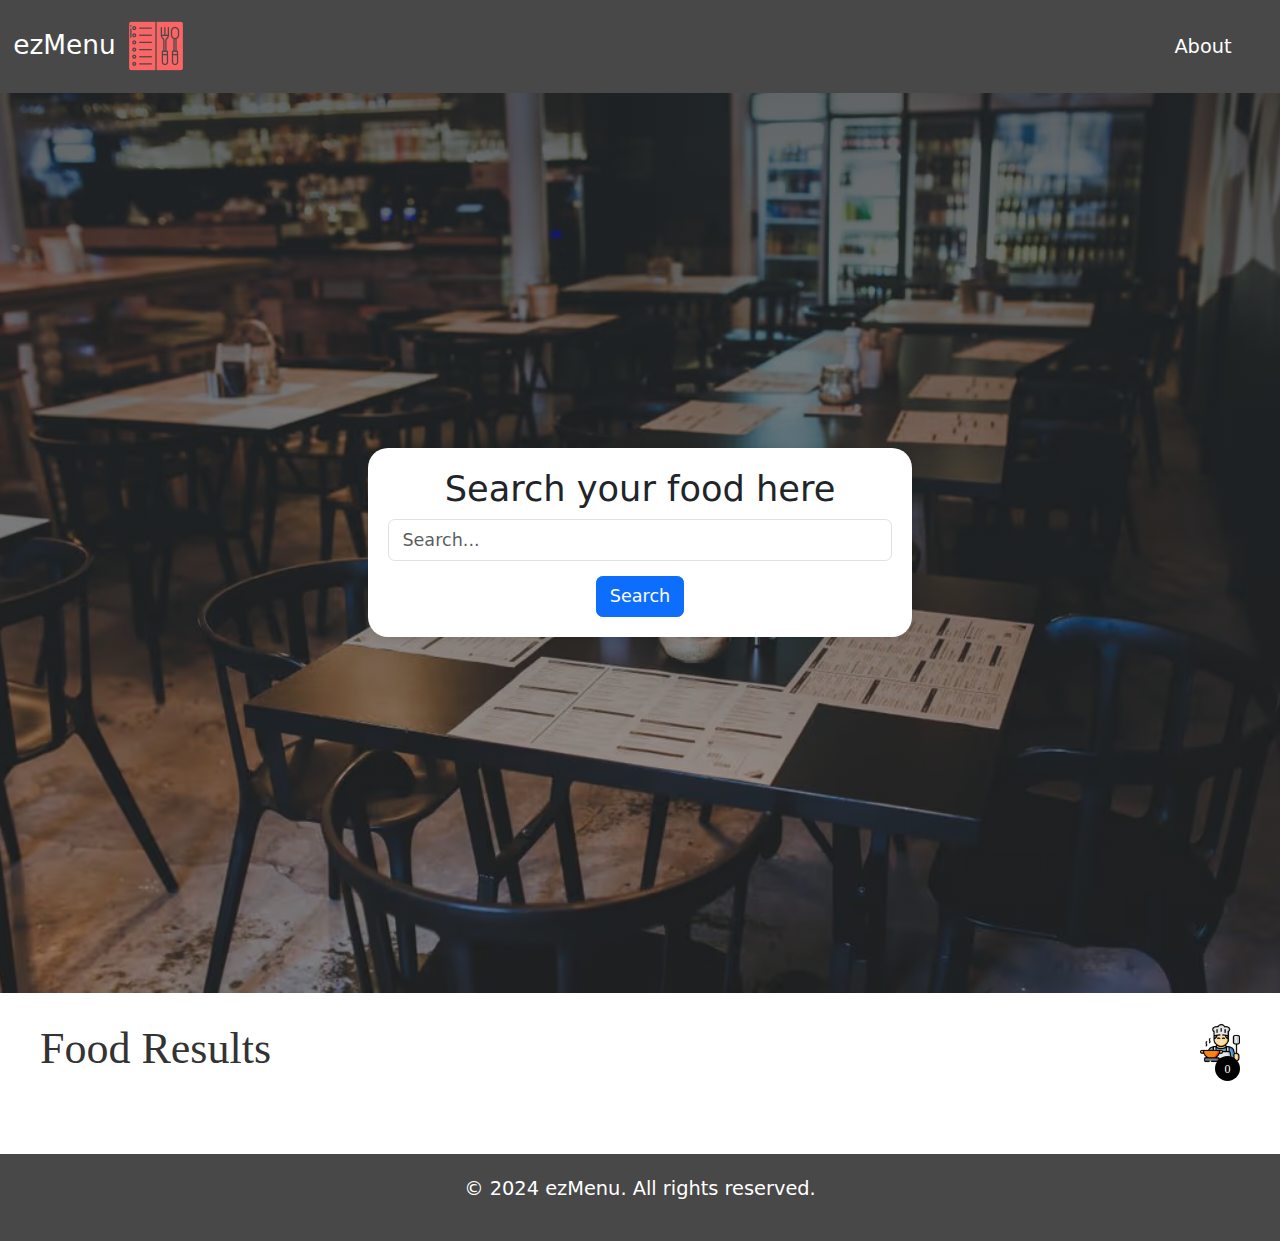
<file: frontend/index.html>
<!DOCTYPE html>
<html lang="en">

<head>
  <meta charset="UTF-8">
  <meta http-equiv="X-UA-Compatible" content="IE=edge">
  <meta name="viewport" content="width=device-width, initial-scale=1.0">
  <title>ezMenu</title>
  <meta name="description"
    content="Web para facilitar la tarea de realizar cartas de menu digitales y su QR correspondiente.">
  <meta name="keywords"
    content="menu, crear menu, restaurante, carta, recetas, generador de menus, generador de cartas, qr menu, aprender recetas">
  <meta name="author" content="ezMenu">
  <meta name="copyright" content="ezMenu">
  <link rel="icon" href="assets/logo.png">
  <!-- Enlace a la biblioteca de Bootstrap -->
  <link href="https://cdn.jsdelivr.net/npm/bootstrap@5.3.0/dist/css/bootstrap.min.css" rel="stylesheet">
  <!-- Estilos personalizados -->
  <link rel="stylesheet" href="./css/style.css">
</head>

<body>

  <!-- Header con el navbar -->
  <header>
    <nav class="navbar navbar-expand-lg navbar-light bg-light">
      <div class="container-fluid">
        <a class="navbar-brand" href="#">ezMenu
          <img src="./assets/logo.png" alt="Logo">
        </a>
        <button class="navbar-toggler" type="button" data-bs-toggle="collapse" data-bs-target="#navbarSupportedContent"
          aria-controls="navbarSupportedContent" aria-expanded="false" aria-label="Toggle navigation">
          <span class="navbar-toggler-icon"></span>
        </button>
        <div class="collapse navbar-collapse" id="navbarSupportedContent">
          <ul class="navbar-nav ms-auto mb-2 mb-lg-0 me-4">

            <li class="nav-item">
              <a class="nav-link" href="./pages/about.html">About</a>
            </li>

          </ul>
        </div>
      </div>
    </nav>
  </header>

  <!-- Section Inicio-->
  <section class="inicio-section">
    <div class="container text-center">
      <div class="row">
        <div class="col-md-6 offset-md-3">
          <div class="search-box">
            <h2 class="text-center">Search your food here</h2>
            <form id="searchForm" action="#" class="text-center">
              <div class="form-group">
                <input id="searchInput" type="text" class="form-control" placeholder="Search...">
              </div>
              <button type="submit" class="btn btn-primary">Search</button>
            </form>
          </div>
        </div>
      </div>
    </div>
  </section>

  <section class="Prueba">
    <h1>Food Results</h1>

    <div class="container-icon">
      <div class="container-cart-icon">
        <img src="./assets/menu_icon.png" class="icon-cart">

        <div class="count-products">
          <span id="contador-productos">0</span>
        </div>
      </div>

      <div class="container-cart-products hidden-cart">
        <div class="row-product hidden">
          <div class="cart-product">
            <div class="info-cart-product">
              <span class="cantidad-producto-carrito">1</span>
              <p class="titulo-producto-carrito">Zapatos Nike</p>
              <span class="precio-producto-carrito">$80</span>
            </div>
            <svg xmlns="http://www.w3.org/2000/svg" fill="none" viewBox="0 0 24 24" stroke-width="1.5"
              stroke="currentColor" class="icon-close">
              <path stroke-linecap="round" stroke-linejoin="round" d="M6 18L18 6M6 6l12 12" />
            </svg>
          </div>
        </div>

        <div class="cart-total hidden">
          <h3>Total:</h3>
          <span class="total-pagar">$0</span>
        </div>

        <p class="cart-empty">Cart is empty</p>
      </div>
    </div>

  </section>
  <section id="carrito" class="container-items">

  </section>
  <div class="container">
    <div class="row">
      <div class="col text-center">
        <button class="crear-menu hidden" id="crearMenu-btn">Create Menu</button>
      </div>
    </div>
    <div class="row">
      <div class="col text-center">
        <button class="crear-qr hidden" id="qr_boton">Generate QR</button>
      </div>
    </div>
  </div>
  <div class="preview">
    <div class="modal-container" id="modal">
      <div class="modal-content">

        <span class="close" id="closeBtn">&times;</span>
        <h2 id="modal-title">Título del artículo</h2>
        <p id="modal-content">Contenido del artículo...</p>
        <h4>Ingredients</h4>
        <p id="modal-ingredients"></p>
        <h4>Nutritional Information</h4>
        <p id="modal-nutrition"></p>
        <h4>Tutorial</h4>
        <div id="modal-video">
          <video id="video" width="80%" height="360" controls="" autoplay="" name="media">
            <source id=" source_video" src="" type="video/mp4">
          </video>
        </div>
      </div>
    </div>
  </div>

  <!-- Footer -->
  <footer class="text-center mt-auto">
    <p>© 2024 ezMenu. All rights reserved.</p>
  </footer>

  <script src="./js/script.js" type="module"></script>
  <!-- Script de Bootstrap (opcional si deseas funcionalidades como el navbar-toggle) -->
  <script src="https://cdn.jsdelivr.net/npm/bootstrap@5.3.0/dist/js/bootstrap.bundle.min.js"></script>
</body>

</html>
</file>
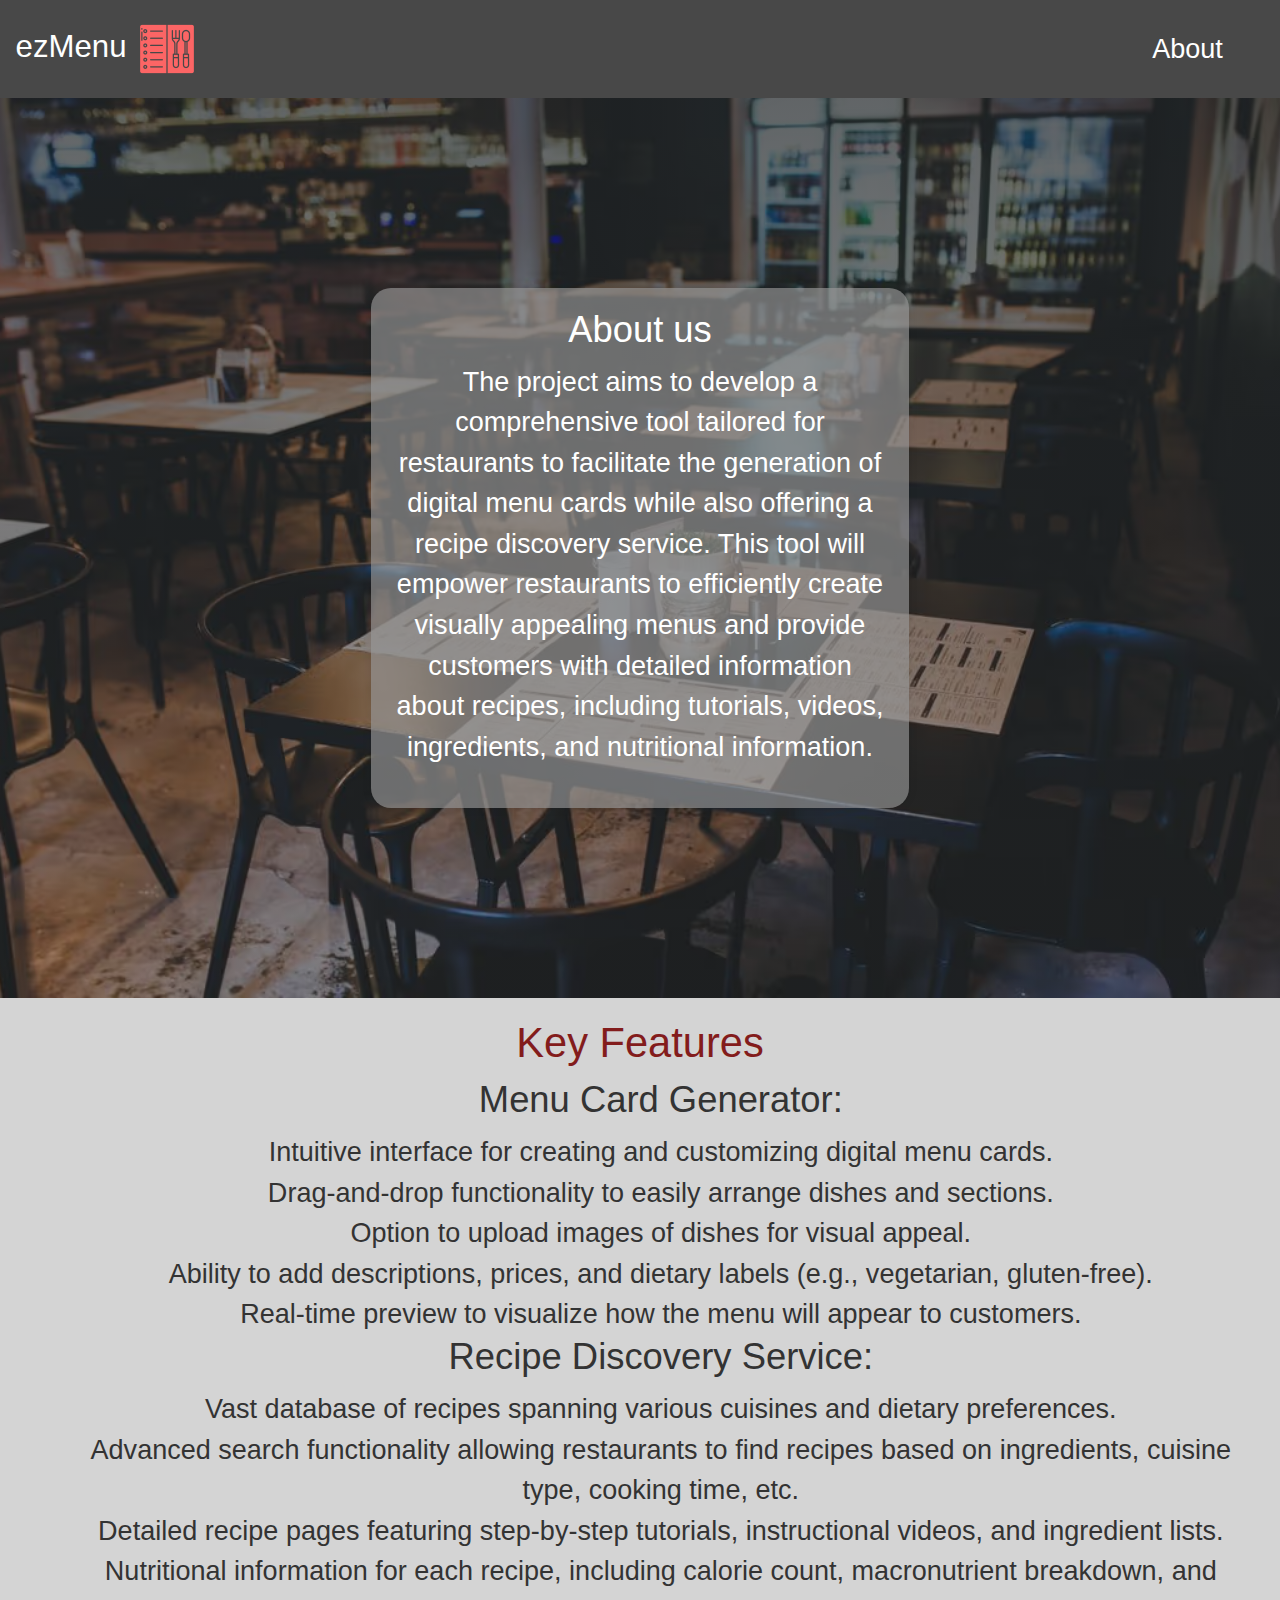
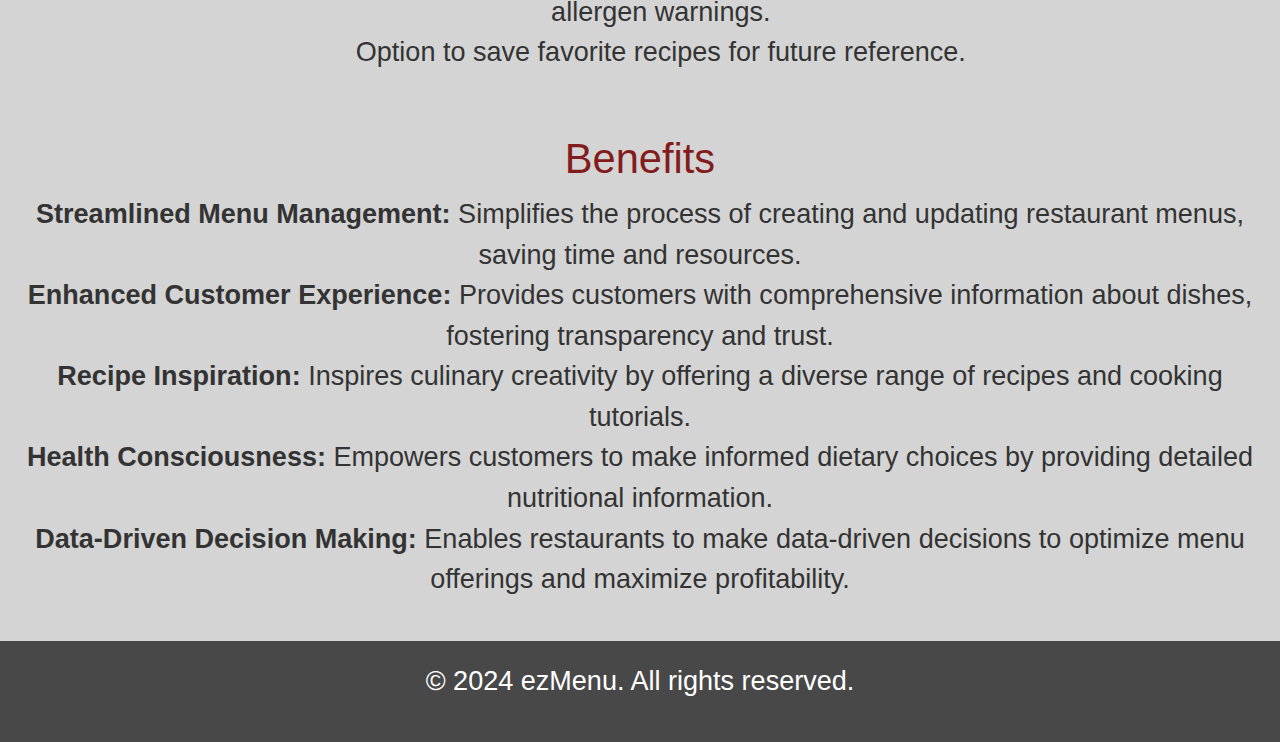
<file: frontend/pages/about.html>
<!DOCTYPE html>
<html lang="en">

<head>
    <meta charset="UTF-8">
    <meta http-equiv="X-UA-Compatible" content="IE=edge">
    <meta name="viewport" content="width=device-width, initial-scale=1.0">
    <title>ezMenu - About us</title>
    <meta name="description"
        content="Web para facilitar la tarea de realizar cartas de menu digitales y su QR correspondiente.">
    <meta name="keywords"
        content="menu, crear menu, restaurante, carta, recetas, generador de menus, generador de cartas, qr menu, aprender recetas">
    <meta name="author" content="ezMenu">
    <meta name="copyright" content="ezMenu">
    <link rel="icon" href="../assets/logo.png">
    <!-- Enlace a la biblioteca de Bootstrap -->
    <link href="https://cdn.jsdelivr.net/npm/bootstrap@5.3.0/dist/css/bootstrap.min.css" rel="stylesheet">
    <!-- Estilos personalizados -->
    <link rel="stylesheet" href="../css/style.css">
    <link rel="stylesheet" href="../css/about.css">
</head>

<body>

    <!-- Header con el navbar -->
    <header>
        <nav class="navbar navbar-expand-lg navbar-light bg-light">
            <div class="container-fluid">
                <a class="navbar-brand" href="../index.html">ezMenu
                    <img src="../assets/logo.png" alt="Logo">
                </a>
                <button class="navbar-toggler" type="button" data-bs-toggle="collapse"
                    data-bs-target="#navbarSupportedContent" aria-controls="navbarSupportedContent"
                    aria-expanded="false" aria-label="Toggle navigation">
                    <span class="navbar-toggler-icon"></span>
                </button>
                <div class="collapse navbar-collapse" id="navbarSupportedContent">
                    <ul class="navbar-nav ms-auto mb-2 mb-lg-0 me-4">
                        <li class="nav-item">
                            <a class="nav-link" href="about.html">About</a>
                        </li>

                    </ul>
                </div>
            </div>
        </nav>
    </header>

    <!-- Section Inicio-->
    <section class="inicio-section">
        <div class="container text-center">
            <div class="row">
                <div class="col-md-6 offset-md-3">
                    <div class="search-box">
                        <h3>About us</h3>
                        <p>
                            The project aims to develop a comprehensive tool tailored for restaurants to facilitate the
                            generation of
                            digital menu cards while also offering a recipe discovery service. This tool will empower
                            restaurants to
                            efficiently create visually appealing menus and provide customers with detailed information
                            about recipes,
                            including tutorials, videos, ingredients, and nutritional information.
                        </p>
                    </div>
                </div>
            </div>
        </div>
    </section>

    <section class="description">
        <h2>Key Features</h2>
        <ol>
            <li>
                <h3>Menu Card Generator:</h3>
                <ul>
                    <li>Intuitive interface for creating and customizing digital menu cards.</li>
                    <li>Drag-and-drop functionality to easily arrange dishes and sections.</li>
                    <li>Option to upload images of dishes for visual appeal.</li>
                    <li>Ability to add descriptions, prices, and dietary labels (e.g., vegetarian, gluten-free).</li>
                    <li>Real-time preview to visualize how the menu will appear to customers.</li>
                </ul>
            </li>
            <li>
                <h3>Recipe Discovery Service:</h3>
                <ul>
                    <li>Vast database of recipes spanning various cuisines and dietary preferences.</li>
                    <li>Advanced search functionality allowing restaurants to find recipes based on ingredients, cuisine
                        type, cooking time, etc.</li>
                    <li>Detailed recipe pages featuring step-by-step tutorials, instructional videos, and ingredient
                        lists.</li>
                    <li>Nutritional information for each recipe, including calorie count, macronutrient breakdown, and
                        allergen warnings.</li>
                    <li>Option to save favorite recipes for future reference.</li>
                </ul>
            </li>
            <!-- Add more features as needed -->
        </ol>
    </section>
    <section class="description">
        <h2>Benefits</h2>
        <ul>
            <li><strong>Streamlined Menu Management:</strong> Simplifies the process of creating and updating restaurant
                menus, saving time and resources.</li>
            <li><strong>Enhanced Customer Experience:</strong> Provides customers with comprehensive information about
                dishes, fostering transparency and trust.</li>
            <li><strong>Recipe Inspiration:</strong> Inspires culinary creativity by offering a diverse range of recipes
                and cooking tutorials.</li>
            <li><strong>Health Consciousness:</strong> Empowers customers to make informed dietary choices by providing
                detailed nutritional information.</li>
            <li><strong>Data-Driven Decision Making:</strong> Enables restaurants to make data-driven decisions to
                optimize menu offerings and maximize profitability.</li>
        </ul>
    </section>

    <!-- Footer -->
    <footer class="text-center mt-auto">
        <p>© 2024 ezMenu. All rights reserved.</p>
    </footer>

    <!-- Script de Bootstrap (opcional si deseas funcionalidades como el navbar-toggle) -->
    <script src="https://cdn.jsdelivr.net/npm/bootstrap@5.3.0/dist/js/bootstrap.bundle.min.js"></script>
</body>

</html>
</file>
<file: frontend/css/style.css>
* {
  font-size: 1.1rem;
}
/* Me permite deslizar cuando hago clic en los links del menu */
html {
  scroll-behavior: smooth;
}
/* Estilos para el logo */
header .bg-light {
  --bs-bg-opacity: 1;
  background-color: #484848 !important; /* Reemplaza "tu-color" con el color que desees */
}
.nav {
  color: white;
}
.navbar-brand {
  font-size: 1.5rem;
  color: white;
}

#searchInput{
  margin-bottom: 15px;
}
.nav-link {
  color: white;
}
/* Estilos para el footer */
footer {
  background-color: #484848;
  color: white;
  padding: 20px 0;
}
/* Section Inicio */

.inicio-section {
  height: 100vh;
  background: linear-gradient(
      to top,
      rgba(30, 35, 38, 0.4),
      rgba(30, 35, 38, 0.7)
    ),
    url("../assets/img/restaurant.png");
  background-size: cover;
  background-position: center;
  display: flex;
  justify-content: center;
  align-items: center;
  position: relative;
}

.search-box {
  background-color: white; /* Fondo blanco */
  padding: 20px;
  border-radius: 20px; /* Bordes redondeados */
  box-shadow: 0 0 10px rgba(0, 0, 0, 0.1); /* Sombra */
}

/* Section Cards */
.cards-section {
  padding: 50px 0;
  background-color: #f8f9fa;
}

/*Carrito*/
.container-items {
  margin: 0 auto;
  margin-top: 10px;
  margin-bottom: 20px;
  max-width: 1200px;
  font-family: "Lato";
  color: #333;
  display: grid;
  grid-template-columns: repeat(3, 1fr);
  gap: 20px;
}

.item {
  border-radius: 10px;
  display: flex;
  flex-direction: column;
  height: 100%; /* Asegura que el artículo ocupe toda la altura disponible */
}

.item:hover {
  box-shadow: 0 10px 20px rgba(0, 0, 0, 0.2);
}

.item img {
  width: 100%;
  height: 300px;
  object-fit: cover;
  border-radius: 10px 10px 0 0;
  transition: all 0.5s;
}

.item figure {
  overflow: hidden;
}

.item:hover img {
  transform: scale(1.2);
}

.info-product {
  padding: 15px 30px;
  line-height: 2;
  height: 177px;
  display: flex;
  flex-direction: column;
  gap: 10px;
  text-align: center;
}

.price {
  font-size: 18px;
  font-weight: 900;
}

.item button {
  border: none;
  background: none;
  background-color: #000;
  color: #fff;
  padding: 15px 10px;
  cursor: pointer;
  margin-top: auto;
  border-radius: 5px;
}
.item h2 {
  text-align: center;
  margin: auto !important;
}
.item button img.lupa-icon {
  max-width: 32px;
  max-height: 32px;
}
.item button:hover img {
  transform: none; /* Anula la transformación de escala para la imagen dentro del botón */
}
.cart-empty {
  padding: 20px;
  text-align: center;
}

.hidden {
  display: none;
}

.icon-cart {
  width: 40px;
  height: 40px;
  margin-left: auto; /* Add this line */
}

.icon-cart:hover {
  cursor: pointer;
}

img {
  max-width: 100%;
}

/*carrito v1.1*/
.Prueba {
  margin: 0 auto;
  max-width: 1200px;
  font-family: "Lato";
  color: #333;
  display: flex;
  justify-content: space-between;
  padding: 30px 0 40px 0;
}

.container-icon {
  position: relative;
}

.count-products {
  position: absolute;
  top: 55%;
  right: 0;

  background-color: #000;
  color: #fff;
  width: 25px;
  height: 25px;

  display: flex;
  justify-content: center;
  align-items: center;
  border-radius: 50%;
}

#contador-productos {
  font-size: 12px;
}
.container-cart-products {
  position: absolute;
  top: 50px;
  right: 0;

  background-color: #fff;
  width: 400px;
  z-index: 1;
  box-shadow: 0 10px 20px rgba(0, 0, 0, 0.2);
  border-radius: 10px;
}

.cart-product {
  display: flex;
  align-items: center;
  justify-content: space-between;
  padding: 30px;

  border-bottom: 1px solid rgba(0, 0, 0, 0.2);
}

.info-cart-product {
  display: flex;
  justify-content: space-between;
  flex: 0.8;
}

.titulo-producto-carrito {
  font-size: 20px;
}

.precio-producto-carrito {
  font-weight: 700;
  font-size: 20px;
  margin-left: 10px;
}

.cantidad-producto-carrito {
  font-weight: 400;
  font-size: 20px;
}

.icon-close {
  width: 25px;
  height: 25px;
}

.icon-close:hover {
  stroke: red;
  cursor: pointer;
}

.cart-total {
  display: flex;
  justify-content: center;
  align-items: center;
  padding: 20px 0;
  gap: 20px;
}

.cart-total h3 {
  font-size: 20px;
  font-weight: 700;
}

.total-pagar {
  font-size: 20px;
  font-weight: 900;
}

.hidden-cart {
  display: none;
}

#crearMenu-btn {
  align-items: center;
  background-color: #007bff;
  color: #fff;
  border: none;
  padding: 20px 119px;
  cursor: pointer;
  margin: 40px;
  font-size: 3rem;
}

#crearMenu-btn:hover {
  background-color: #0056b3;
}

#qr_boton {
  align-items: center;
  background-color: #179037;
  color: #fff;
  border: none;
  padding: 20px 119px;
  cursor: pointer;
  margin: 40px;
  font-size: 3rem;
}

#qr_boton:hover {
  background-color: #168233;
}

/* Estilos para el modal */
.modal-container {
  display: none;
  position: fixed;
  z-index: 999;
  left: 0;
  top: 0;
  width: 100%;
  height: 100%;
  background-color: rgba(0, 0, 0, 0.5);
}

.modal-content {
  background-color: #fefefe;
  margin: 5% auto;
  padding: 20px;
  border: 1px solid #888;
  width: 80%;
  height: 80%;
  max-height: 90%;
  max-width: 90%;
  text-align: center;
  position: relative;
}

.close {
  color: #aaa;
  float: right;
  font-size: 28px;
  font-weight: bold;
}

.close:hover,
.close:focus {
  color: rgb(129, 11, 11);
  text-decoration: none;
  cursor: pointer;
}

.btn-ver-mas {
  background-color: #9ea4ab !important;
  color: #fff !important;
  border-radius: 5px !important;
  border: none !important;
  padding: 10px 20px !important;
  cursor: pointer !important;
  margin: 10px 55px !important;
  cursor: pointer !important;
  margin-top: auto !important;
}
</file>
<file: frontend/css/about.css>
*{
    font-size: 1.3rem;
}
body {
    font-family: Arial, sans-serif;
    background-color: #f4f4f4;
    color: #333;
    margin: 0;
    padding: 0;
}

section {
    padding: 20px;
}

section h2 {
    color: #831c1c;
    text-align: center;
}
.description{
    background-color: #d4d4d4;
}
section p,
section li {
    text-align: center;
    list-style: none;
}

section ul {
    list-style: none;
    padding-left: 0;
}

.search-box{
    background-color: rgba(150, 150, 150, 0.662) !important;
    color: white;
}
</file>
